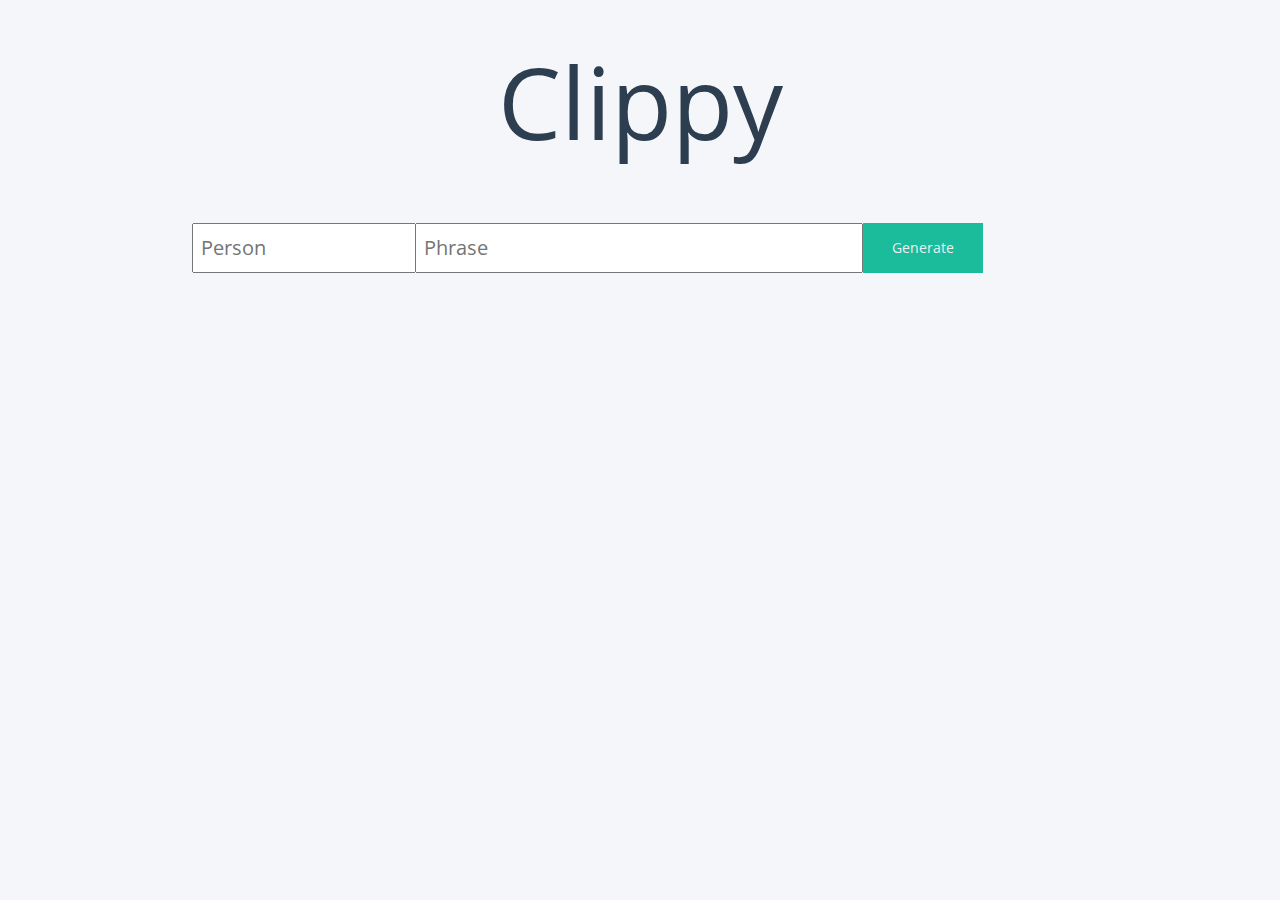
<file: index.html>
<!DOCTYPE html>
<!--[if lt IE 7]>      <html class="no-js lt-ie9 lt-ie8 lt-ie7"> <![endif]-->
<!--[if IE 7]>         <html class="no-js lt-ie9 lt-ie8"> <![endif]-->
<!--[if IE 8]>         <html class="no-js lt-ie9"> <![endif]-->
<!--[if gt IE 8]><!--> <html class="no-js"> <!--<![endif]-->
    <head>
        <meta charset="utf-8">
        <meta http-equiv="X-UA-Compatible" content="IE=edge">
        <title></title>
        <meta name="description" content="">
        <meta name="viewport" content="width=device-width, initial-scale=1">

        <!-- Place favicon.ico and apple-touch-icon.png in the root directory -->

        <link rel="stylesheet" type="text/css" href="css/style.css" />
        <link rel="stylesheet" type="text/css" href="css/bootstrap.min.css" />

    </head>
    <body>
        <!--[if lt IE 7]>
            <p class="browsehappy">You are using an <strong>outdated</strong> browser. Please <a href="http://browsehappy.com/">upgrade your browser</a> to improve your experience.</p>
        <![endif]-->

        <!-- Add your site or application content here -->
        <div id="container">
          <div id="title">Clippy</div>
          <div id="form">
            <input type="text" id="entity" placeholder="Person">
            <input type="text" id="content" placeholder="Phrase">
            <button type="button" class="btn" id="generate" value="Generate">Generate</button>
          </div>
        </div>
        <script src="//code.jquery.com/jquery-2.1.1.min.js"></script>
        <script src="js/index.js"></script>
    </body>
</html>
</file>
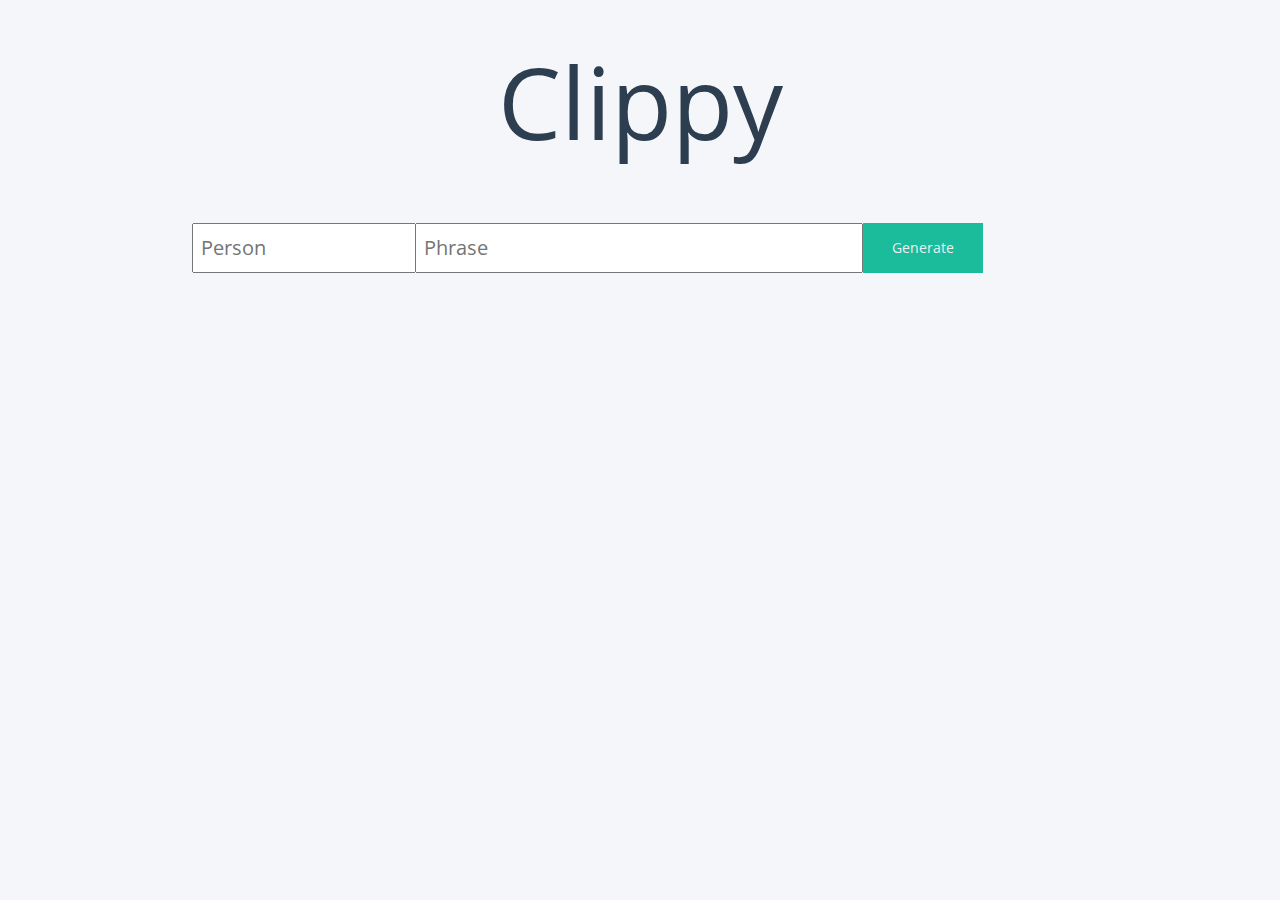
<file: video.html>
<!DOCTYPE html>
<!--[if lt IE 7]>      <html class="no-js lt-ie9 lt-ie8 lt-ie7"> <![endif]-->
<!--[if IE 7]>         <html class="no-js lt-ie9 lt-ie8"> <![endif]-->
<!--[if IE 8]>         <html class="no-js lt-ie9"> <![endif]-->
<!--[if gt IE 8]><!--> <html class="no-js"> <!--<![endif]-->
    <head>
        <meta charset="utf-8">
        <meta http-equiv="X-UA-Compatible" content="IE=edge">
        <title></title>
        <meta name="description" content="">
        <meta name="viewport" content="width=device-width, initial-scale=1">

        <!-- Place favicon.ico and apple-touch-icon.png in the root directory -->

        <link rel="stylesheet/less" type="text/css" href="css/style.css">
    </head>
    <body>
        <!--[if lt IE 7]>
            <p class="browsehappy">You are using an <strong>outdated</strong> browser. Please <a href="http://browsehappy.com/">upgrade your browser</a> to improve your experience.</p>
        <![endif]-->

        <!-- Add your site or application content here -->
        <div id="player">
        </div>   

        <script src="https://code.jquery.com/jquery-2.1.1.min.js"></script>
        <script src="js/video.js"></script>

    </body>
</html>
</file>
<file: css/style.css>
@import "normalize.css";
@import "main.css";
body,
html {
  height: 100%;
  width: 100%;
}
#title {
  color: #2c3e50;
  text-align: center;
  padding-top: 30px;
  font-size: 100px;
}
#container {
  height: 100%;
  width: 100%;
  background-color: #f4f6f9;
}
#form {
  padding-top: 50px;
  width: 70%;
  text-align: center;
  margin-left: auto;
  margin-right: auto;
}
#entity,
#content,
#generate {
  font-size: 20px;
  float: left;
  height: 50px;
  padding-top: 0px;
  padding-bottom: 0px;
}
#entity {
  width: 25%;
  margin-right: -1px;
}
#content {
  width: 50%;
  margin-left: 0;
}
#generate {
  font-size: 14px;
  background-color: #1abc9c;
  color: #ecf0f1;
}
</file>
